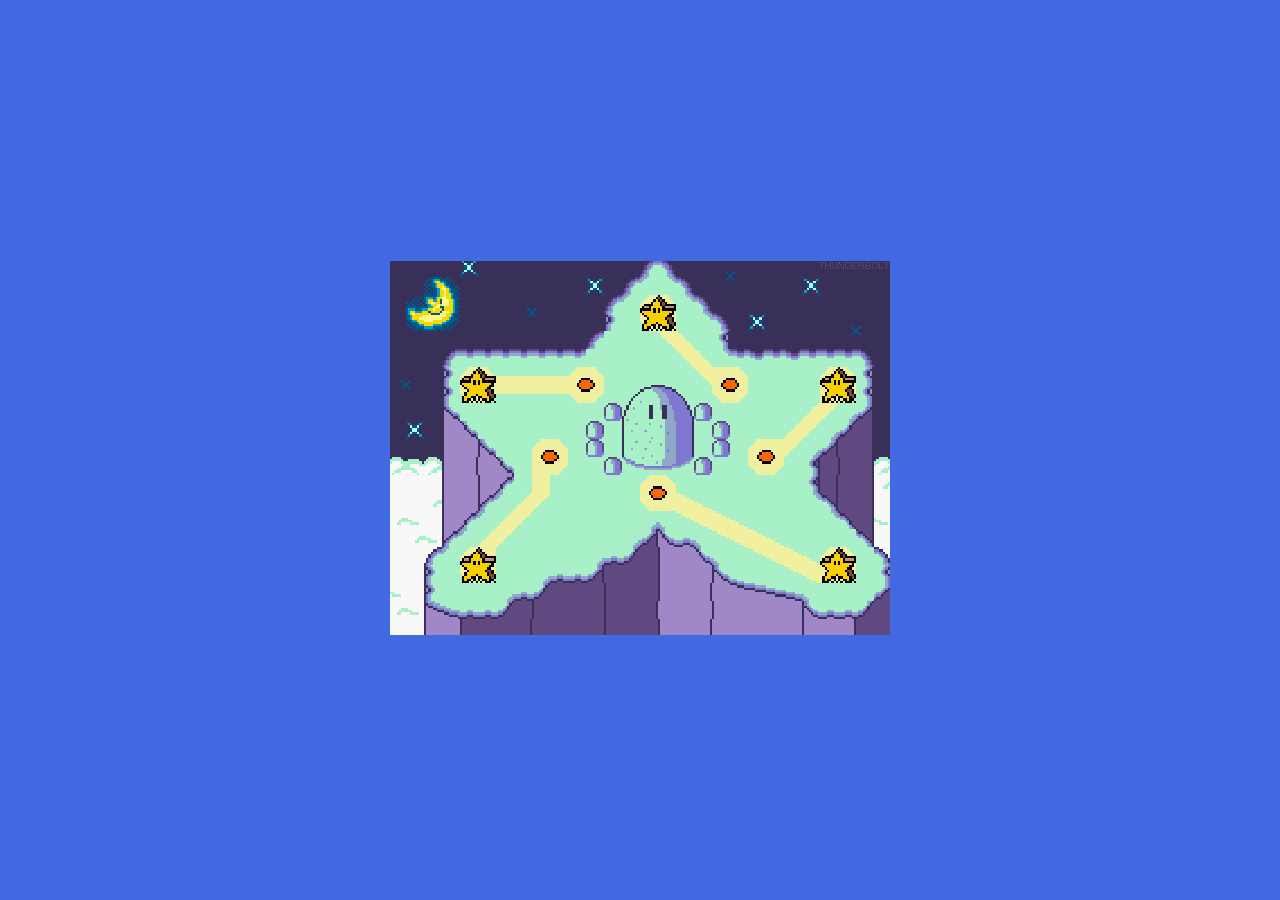
<file: starroad.html>
<!DOCTYPE html>
<html lang="en">
<head>
    <link href="staricon.png" rel=icon>
    <title>Pocket Arcade MX | Star Road</title>
    <link href="css/starstyle.css" rel="stylesheet" type="text/css" media="all" />

    <!-- Load Audio -->
    <script src="/js/starlink.js"></script>

</head>

<body>
    <div class="slink">
        <div class="slink__body">
            <img class="star" alt="star" src="[data-uri]" />
        </div>
    </div>
    

</body>
</html>
</file>
<file: css/starstyle.css>
body{
    margin: 0;
}


.slink {
    display: flex;
    position: fixed;
    height: 100%;
    width: 100%;
    background-color: rgb(65,105,225);
    background-size: cover;
}

.slink__body {
    position: absolute;
    left: 50%;
    top: 50%;
    transform: translate(-50%, -50%);
    z-index: 99999;
}
</file>
